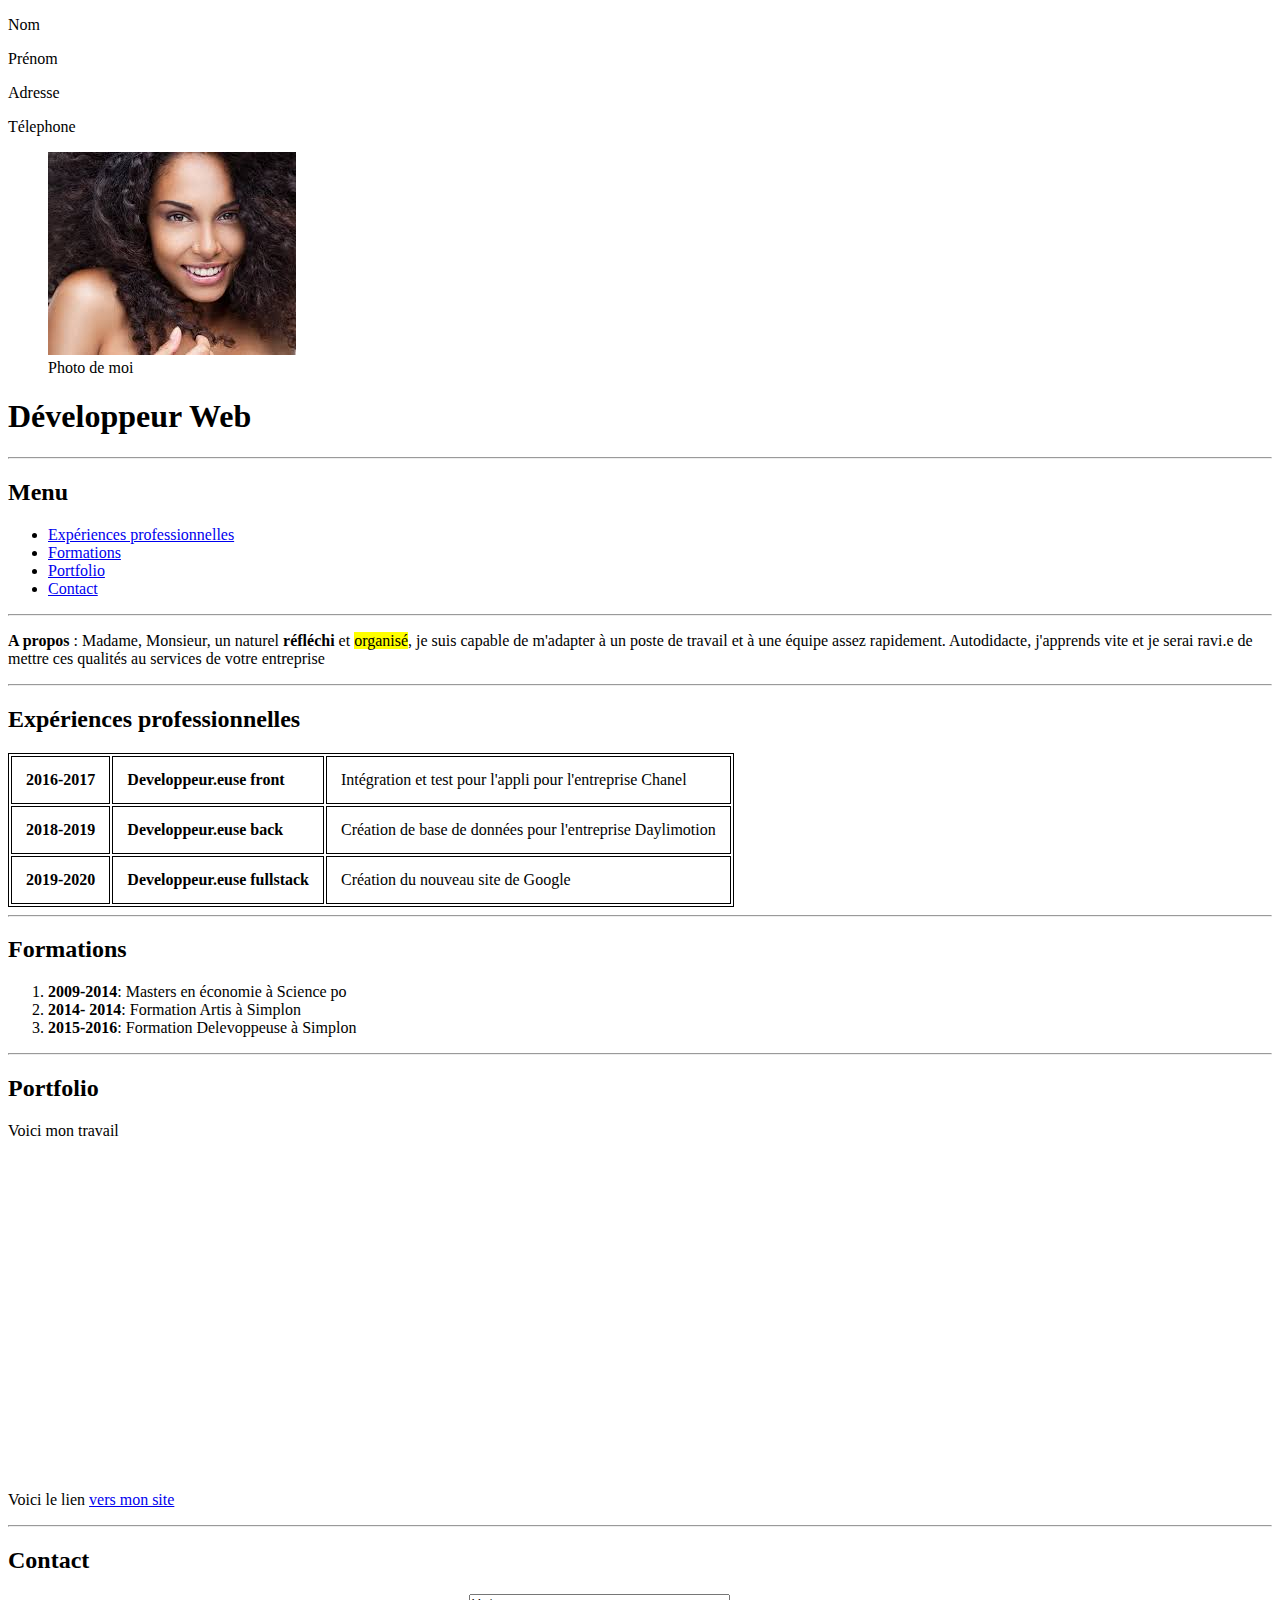
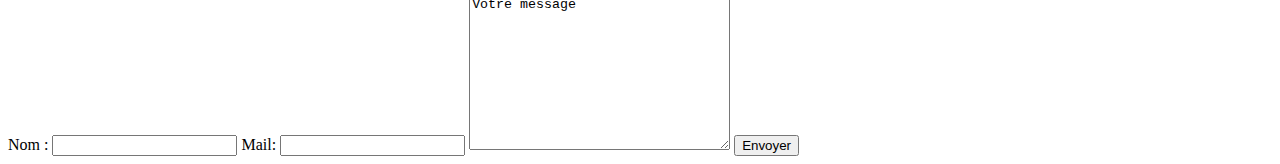
<file: index.html>
<!DOCTYPE html>
<html lang="fr">
<head>
    <meta charset="UTF-8">
    <meta name="viewport" content="width=device-width, initial-scale=1.0">
    <title>Mon cv</title>
    <link rel="stylesheet" href="./css/styles.css"/>

</head>
<body>
    <!-- info profit -->
    <p>Nom</p>
    <p>Prénom</p>
    <p>Adresse</p>
    <p>Télephone</p>
    <figure>
    <img src ="./images/photo-femme-metisse.jpg" alt="ma photo"><br>
    <figcaption>Photo de moi</figcaption>   
    </figure>
    <!-- info profit -->

    <!-- Titre -->
    <h1>Développeur Web</h1><hr>
    <h2>Menu</h2>
    <!-- Titre -->

    <!-- Menu -->
    <nav>
    <ul>
        <li><a href="#Expériences">Expériences professionnelles</a></li>
        <li><a href="#Formation">Formations</a></li>
        <li><a href="#Portfolio">Portfolio</a></li>
        <li><a href="#Contact">Contact</a></li>
    </ul>
    </nav><hr>
    <!-- Menu -->

    <p><strong>A propos</strong> : Madame, Monsieur, un naturel <strong>réfléchi</strong> et <mark>organisé</mark>, je suis capable de m'adapter à un poste de travail et à une équipe assez rapidement. Autodidacte, j'apprends vite et je serai ravi.e de mettre ces qualités au services de votre entreprise </p><hr>

            <!-- Expériences -->
            <h2 id="Expériences">Expériences professionnelles</h2>
        <table>
          <tr>
            <td><b>2016-2017</b></td> <!--td et non th pour les chiffres -->
            <td><b>Developpeur.euse front</b></td>
            <td>Intégration et test pour l'appli pour l'entreprise Chanel</td>
          </tr>
            <tr>
            <td><b>2018-2019</b></td>
            <td><b>Developpeur.euse back</b></td>
            <td>Création de base de données pour l'entreprise Daylimotion</td>
            </tr>
            <td><b>2019-2020</b></td>
            <td><b>Developpeur.euse fullstack</b></td>
            <td>Création du nouveau site de Google</td>
          </tr>
      </table>
            <!-- Expériences -->

        </tr><hr>
            <!-- Formations -->
            <h2 id="Formations">Formations</h2>
                <ol>
                    <li><b>2009-2014</b>: Masters en économie à Science po</li>
                    <li><b>2014- 2014</b>: Formation Artis à Simplon</li>
                    <li><b>2015-2016</b>: Formation Delevoppeuse à Simplon</li>
                </ol><hr>
                <!-- Formations -->

                    <!-- Portfolio -->
                    <h2 id="Portfolio">Portfolio</h2>
                        <p>Voici mon travail</p>
                        <div>
                        <iframe width="560" height="315" src="https://www.youtube.com/embed/eRZHzi3l-4Q" frameborder="0" allow="accelerometer; autoplay; clipboard-write; encrypted-media; gyroscope; picture-in-picture" allowfullscreen></iframe>
                        </div>
                        <p>Voici le lien <a href="page.html">vers mon site</a></p><hr>
                        <!-- portfolio -->

                        <!-- Contact -->
                        <h2 id="Contact">Contact</h2>
                        <form action="">
                            <label for=""></label>Nom :</label>
                                <input type="text" name="Nom">
                                <label for="">Mail:</label>
                                <input type="text" adresse mail="Mail">
                                <textarea name="message" id="" cols="30" rows="10">Votre message</textarea>
                                <button type="button" onclick="alert('Hello World!')">Envoyer</button>
                                <!-- input type="submit" value="Envoyer" --> <!--autre modéle du bouton-->
                            </form>
                        <!-- Contact -->
</body>
</html>
</file>
<file: css/styles.css>
table, td {
border: 1px solid black;
}

 td {
    padding: 14px;
  }

 li a:hover {
      background_color: rgb(58, 21, 73);
  }
</file>
